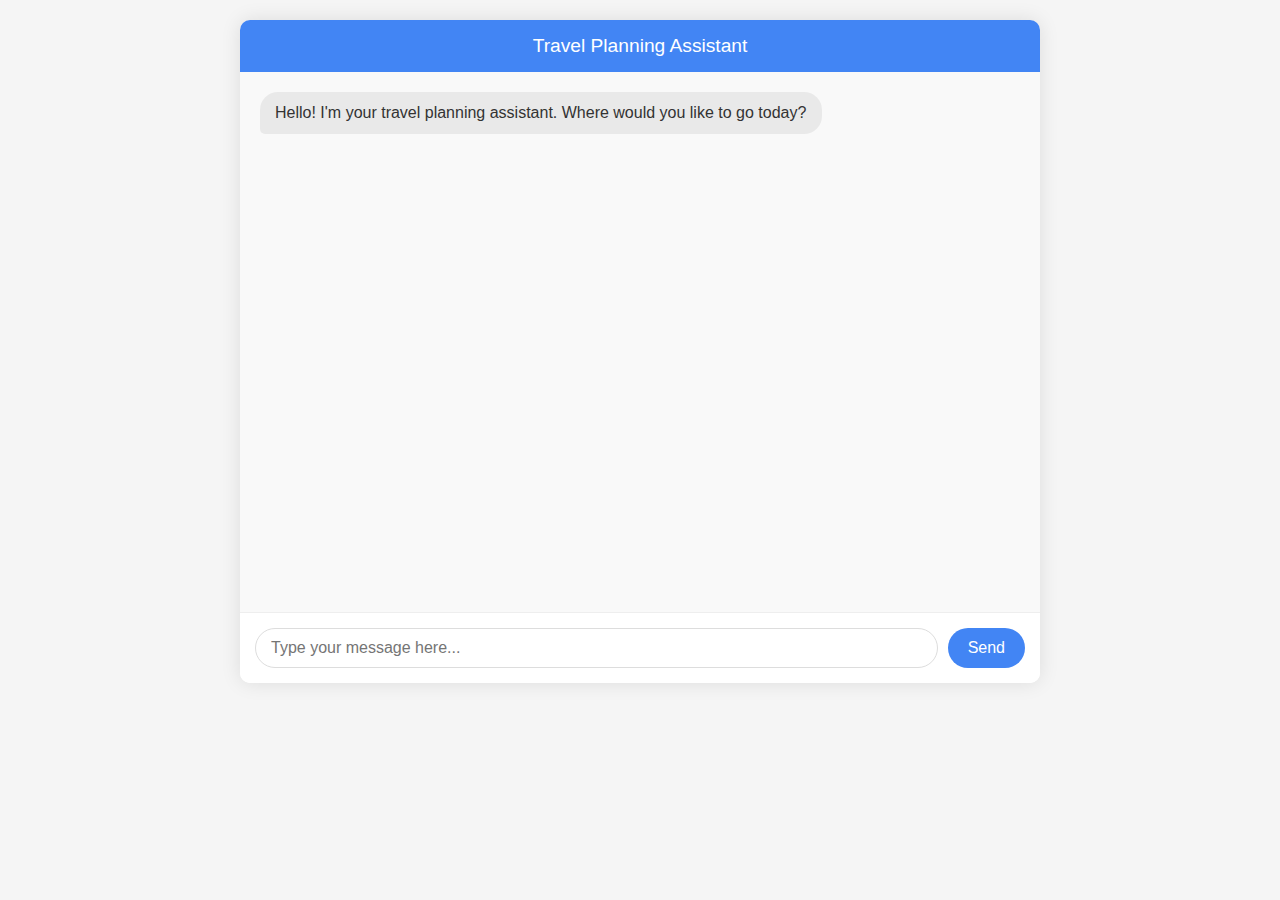
<file: demo/index.html>
<!DOCTYPE html>
<html lang="en">
<head>
    <meta charset="UTF-8">
    <meta name="viewport" content="width=device-width, initial-scale=1.0">
    <title>Travel Planner Chatbot</title>
    <style>
        body {
            font-family: 'Segoe UI', Tahoma, Geneva, Verdana, sans-serif;
            margin: 0;
            padding: 0;
            background-color: #f5f5f5;
            color: #333;
        }
        .chat-container {
            max-width: 800px;
            margin: 20px auto;
            background: white;
            border-radius: 10px;
            box-shadow: 0 0 20px rgba(0,0,0,0.1);
            overflow: hidden;
        }
        .chat-header {
            background: #4285f4;
            color: white;
            padding: 15px;
            text-align: center;
            font-size: 1.2em;
        }
        .chat-messages {
            height: 500px;
            overflow-y: auto;
            padding: 20px;
            background: #f9f9f9;
        }
        .message {
            margin-bottom: 15px;
            padding: 10px 15px;
            border-radius: 18px;
            max-width: 70%;
            line-height: 1.4;
        }
        .user-message {
            background: #4285f4;
            color: white;
            margin-left: auto;
            border-bottom-right-radius: 5px;
        }
        .bot-message {
            background: #e9e9e9;
            color: #333;
            margin-right: auto;
            border-bottom-left-radius: 5px;
        }
        .chat-input {
            display: flex;
            padding: 15px;
            background: white;
            border-top: 1px solid #eee;
        }
        #userInput {
            flex: 1;
            padding: 10px 15px;
            border: 1px solid #ddd;
            border-radius: 20px;
            outline: none;
            font-size: 16px;
        }
        #sendButton {
            background: #4285f4;
            color: white;
            border: none;
            border-radius: 20px;
            padding: 10px 20px;
            margin-left: 10px;
            cursor: pointer;
            font-size: 16px;
        }
        #sendButton:hover {
            background: #3367d6;
        }
        .typing-indicator {
            display: inline-block;
            padding: 10px 15px;
            background: #e9e9e9;
            border-radius: 18px;
            color: #666;
            font-style: italic;
        }
        .typing-dots {
            display: inline-flex;
            align-items: center;
        }
        .typing-dots span {
            width: 8px;
            height: 8px;
            background: #666;
            border-radius: 50%;
            margin: 0 2px;
            animation: typing 1s infinite ease-in-out;
        }
        .typing-dots span:nth-child(2) {
            animation-delay: 0.2s;
        }
        .typing-dots span:nth-child(3) {
            animation-delay: 0.4s;
        }
        @keyframes typing {
            0%, 100% { transform: translateY(0); }
            50% { transform: translateY(-5px); }
        }
    </style>
</head>
<body>
    <div class="chat-container">
        <div class="chat-header">
            Travel Planning Assistant
        </div>
        <div class="chat-messages" id="chatMessages">
            <div class="message bot-message">
                Hello! I'm your travel planning assistant. Where would you like to go today?
            </div>
        </div>
        <div class="chat-input">
            <input type="text" id="userInput" placeholder="Type your message here...">
            <button id="sendButton">Send</button>
        </div>
    </div>

    <script src="chat.js"></script>
</body>
</html>
</file>
